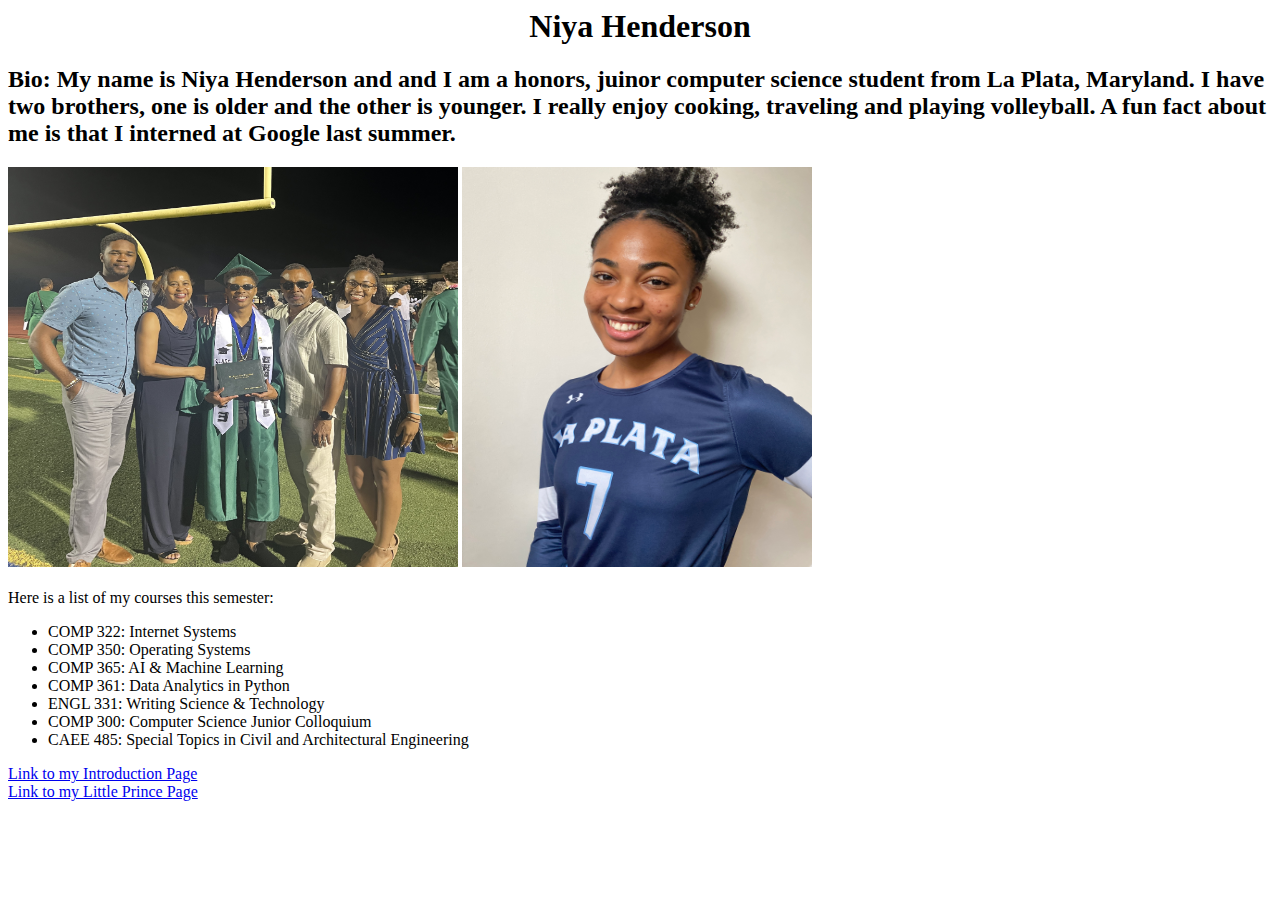
<file: index.html>
<html>
    <head>
    </head>
    <body>
      <h1 style="text-align: center;">Niya Henderson</h1> 
      <h2>Bio: My name is Niya Henderson and and I am a honors, juinor computer science student from La Plata, Maryland. I have two brothers, one is older and the other is younger. I really enjoy cooking, traveling and playing volleyball. A fun fact about me is that I interned at Google last summer.</h2> 
      <img src="img\family_pic.JPG"  width="450" height="400" alt="This is the place for the NCAT logo">
      <img src="img\vball_pic.JPG"  width="350" height="400" alt="This is the place for the NCAT logo">
      <br />
      <br />
      Here is a list of my courses this semester:
      <ul>
        <li>COMP 322: Internet Systems</li>
        <li>COMP 350: Operating Systems</li>
        <li>COMP 365: AI & Machine Learning</li>
        <li>COMP 361: Data Analytics in Python</li>
        <li>ENGL 331: Writing Science & Technology</li>
        <li>COMP 300: Computer Science Junior Colloquium</li>
        <li>CAEE 485: Special Topics in Civil and Architectural Engineering</li>
      </ul>  
      <a href=".\introduction.html" target="_blank">Link to my Introduction Page</a>
      <br />
      <a href="little_prince.html" target="_blank">Link to my Little Prince Page</a>
    </body>
</html>
</file>
